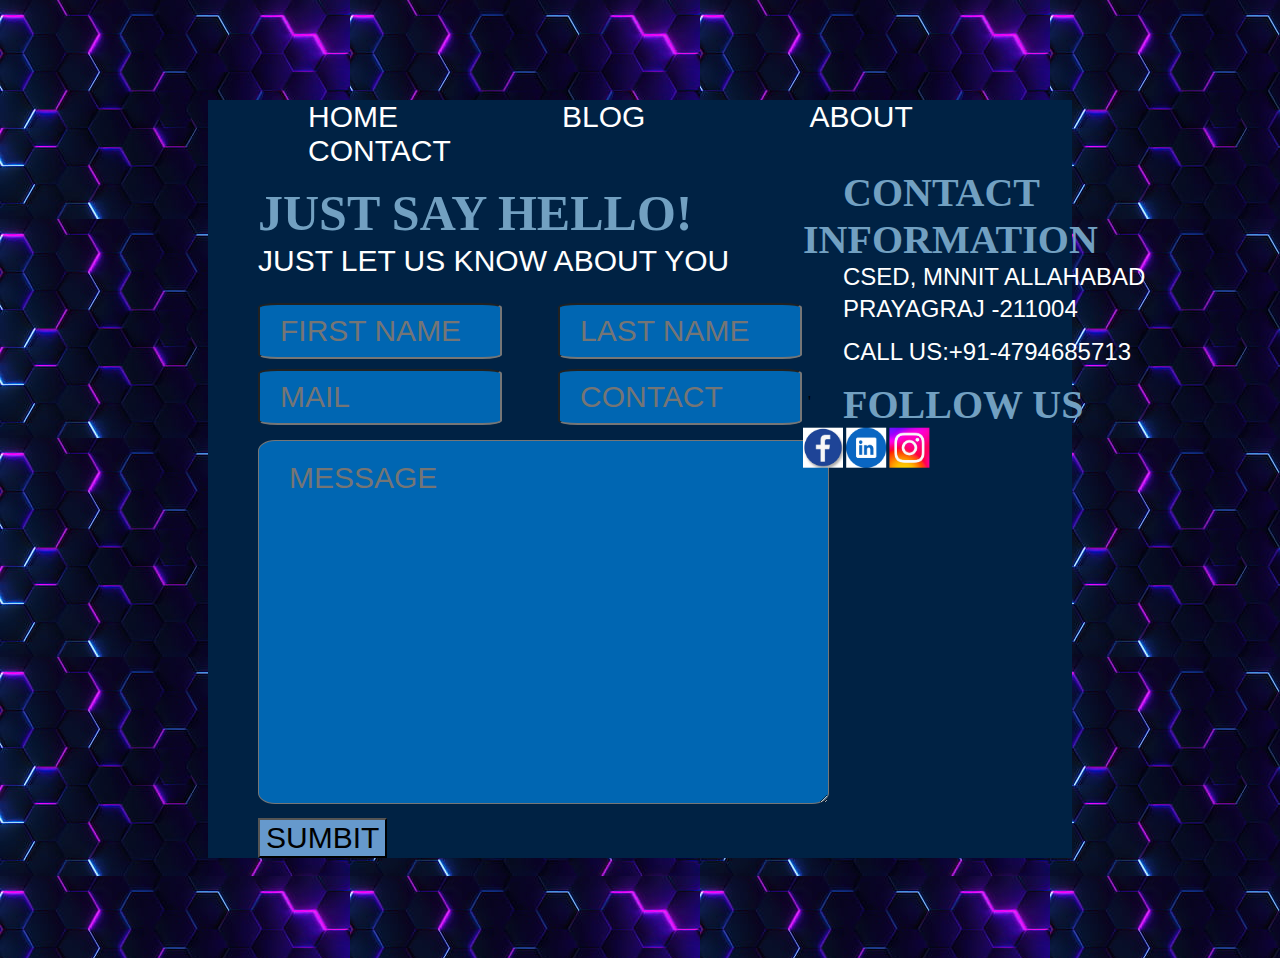
<file: task 1/index.html>
<!DOCTYPE html>
<html lang="en">

<head>
    <meta charset="UTF-8">
    <meta name="viewport" content="width=device-width, initial-scale=1.0">
    <title>Document</title>
    <link rel="stylesheet" href="index.css">
</head>

<body>
    <div id="mainbody">
        <span>HOME</span>
        <span>BLOG</span>
        <span>ABOUT</span>
        <span>CONTACT</span>
    

    <div id="body">



        <div id="righthalf">
            <p>
            <H1 id="just">JUST SAY HELLO!</H1>
            <H3 id="let">JUST LET US KNOW ABOUT YOU</H3>


            </p>

            <p>
            <div>
                <input id="mad1" placeholder="first name">
                <input id="mad2" placeholder="last name">
            </div>
            <div>

            </div><input id="mad3" placeholder="mail">
            <input id="mad4" placeholder="contact"> '
            <div><textarea id="textarea" placeholder="MESSAGE" cols="30" rows="10" back></textarea>
            </div>
            <button>SUMBIT</button>
        </div>
        <div id="lefthalf">

            <H1 id="just">CONTACT INFORMATION</H1>
            <H3 id="let2">CSED, MNNIT ALLAHABAD</H3>
            <H3 id="let3">PRAYAGRAJ -211004</H3>
            <H3 id="let4">CALL US:+91-4794685713</H3>

            <H1 id="just">FOLLOW US</H1>
            <div>
            <img src="download (1).jpeg" height="50px" width="=50px">
            <img src="download.png" height="50px" width="=50px">

            <img src="download (2).jpeg" height="50px" width="=50px">







        </div>






        </p>










    </div>
    </div>
</body>

</html>
</file>
<file: task 1/index.css>
body{
    background:url('WhatsApp\ Image\ 2024-03-12\ at\ 11.46.38\ PM.jpeg');
}
span{
    color: white;
    margin: 20px 60px 20px 100px;
    font-size: 30px;
    font-family:  'Franklin Gothic Medium', 'Arial Narrow', Arial, sans-serif;

}
#mainbody{

   background-color: #002244;
    margin: 100px 200px 100px 200px;
}
#just{

    margin: 20px 50px 2px 50px;
    color: #72A0C1;
    
    font-family:fantasy;
    font-weight: 100px;
    font-size: 50px;
    display: inline;
}    
#let{
    margin: 2px 50px 20px 50px;
    color: white;
    font-weight: 200;
    font-family:'Trebuchet MS', 'Lucida Sans Unicode', 'Lucida Grande', 'Lucida Sans', Arial, sans-serif;
    font-size: 30px;

}
#mad1,#mad2,#mad3,#mad4{

    margin: 5px 2px 5px 50px;
    font-size:30px ;
    padding-left: 20px;
    padding-right: 20px;
    border-radius: 8%;
    height: 50px;
    width: 200px;
    background-color: #0066b2;
    text-transform: uppercase;
    color: #6CB4EE;
    font-family: 'Trebuchet MS', 'Lucida Sans Unicode', 'Lucida Grande', 'Lucida Sans', Arial, sans-serif;;
}

#textarea{

    background-color: #0066b2 ;
    margin-left: 50px;
    margin-top: 10px;
    font-family: 'Trebuchet MS', 'Lucida Sans Unicode', 'Lucida Grande', 'Lucida Sans', Arial, sans-serif;;;
    font-size:30px  ;
    padding-left: 30px;
    padding-top: 20px;
    border-radius:3%;
}
button{
   
    margin-left: 50px;
    margin-top: 10px;
    font-size:30px  ;
    font-family: 'Trebuchet MS', 'Lucida Sans Unicode', 'Lucida Grande', 'Lucida Sans', Arial, sans-serif;
    background-color:#6699CC ;
}
#let2,#let3{
    margin: 2px 50px 5px 50px;
    color: white;
    font-weight: 200;
    font-family:'Trebuchet MS', 'Lucida Sans Unicode', 'Lucida Grande', 'Lucida Sans', Arial, sans-serif;
    font-size: 30px;
}
#let4{
margin: 20px 50px 20px 50px;
color: white;
font-weight: 200;
font-family:'Trebuchet MS', 'Lucida Sans Unicode', 'Lucida Grande', 'Lucida Sans', Arial, sans-serif;
font-size: 30px;
}


#lefthalf{
    position: absolute;
    left:750px;
    top:130px;
    transform: scale(0.8    );

}

/* #righthalf{
    left:100px
    transform: scale(0.7);
} */
</file>
